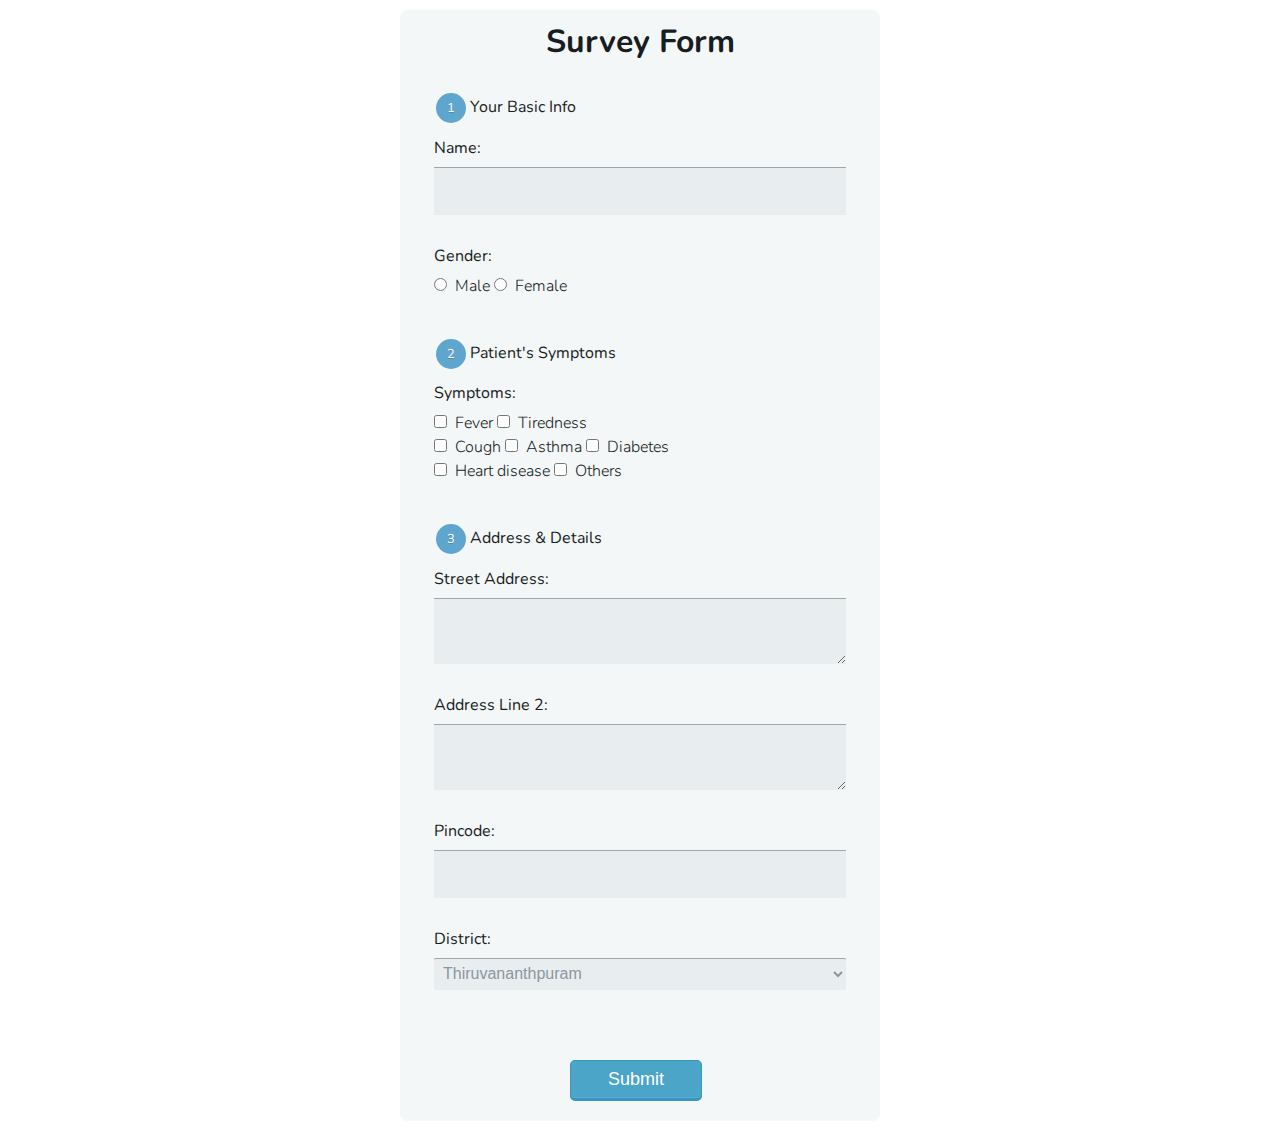
<file: form.html>
<html>
    <head>
        <title>Survey Form</title>
        <link rel="stylesheet" href="formstyle.css">
        <link href="https://fonts.googleapis.com/css?family=Nunito:400,300" rel="stylesheet" type="text/css">
        <script src="result.js"></script>

    </head>
    <body>
        <form action="index.html" method= "GET">
            <h1>Survey Form</h1>
            <fieldset>

                <legend><span class="section">1</span>Your Basic Info</legend>

            <label class="" for="name">Name:</label>
            <input type="text" name="name" id="you" value="">

            <label>Gender:</label>
            <input type="radio" name="type" value="Male" id="m">
            <label class="light" for="male">Male</label>

            <input type="radio" name="type" id="f" value="Female" >
            <label class="light" for="female">Female</label>

            

            </fieldset>

            <fieldset>

                <legend><span class="section">2</span>Patient's Symptoms</legend>
            <label>Symptoms:</label>

            <input type="checkbox" name="symp" value="Fever">
            <label class="light" for="symp">Fever</label>

            <input type="checkbox" name="symp" value="Tiredness">
            <label class="light" for="symp">Tiredness</label><br>

            <input type="checkbox" name="symp" value="Cough">
            <label class="light" for="symp">Cough</label>

            <input type="checkbox" name="symp" value="Asthma">
            <label class="light" for="symp">Asthma</label>

            <input type="checkbox" name="symp" value="Diabetes">
            <label class="light" for="symp">Diabetes</label><br>

            <input type="checkbox" name="symp" value="Heart disease">
            <label class="light" for="symp">Heart disease</label>

            <input type="checkbox" name="symp" value="Others">
            <label class="light" for="symp">Others</label>

            </fieldset>

            <fieldset>

                <legend><span class="section">3</span>Address & Details</legend>

                <label class="" for="street">Street Address:</label>
                <textarea name="textarea-comment" id='add'></textarea>
                <label class="" for="line2">Address Line 2:</label>
                <textarea name="textarea-comment" id='add2'></textarea>
                <label class="" for="pincode">Pincode:</label>
                <input type="text" name="pincode" id="pin" value="">

                <label for="districts">District:</label>
                <select id="distro" name="districts">
                    <option value="Thiruvananthpuram">Thiruvananthpuram</option>
                    <option value="Kollam">Kollam</option>
                    <option value="Alappuzha">Alappuzha</option>
                    <option value="Pathanamthitta">Pathanamthitta</option>
                    <option value="Kottayam">Kottayam</option>
                    <option value="Idukki">Idukki</option>
                    <option value="Ernakulam">Ernakulam</option>
                    <option value="Thrissur">Thrissur</option>
                    <option value="Palakkad">Palakkad</option>
                    <option value="Malappuram">Malappuram</option>
                    <option value="Kozhikode">Kozhikode</option>
                    <option value="Wayanad">Wayanad</option>
                    <option value="Kannur">Kannur</option>
                    <option value="Kasaragod">Kasaragod</option>
                </select>
            </fieldset>

            <button type="submit" onclick="return show()">Submit</button>

        </form>


    </body>
</html>
</file>
<file: formstyle.css>
* { box-sizing: border-box; }
body{
    font-family: 'Nunito', sans-serif;
    color: #171d22;
}
form{
    max-width: 300px;
    margin: 10px auto;
    padding: 10px 20px;
    background: #f4f7f8;
    border-radius: 8px;
}
h1{
    margin: 0 0 30px 0;
    text-align: center;
}
input[type="text"],
textarea,
select {
    background: rgba(255,255,255,0.1);
    border: none;
    font-size: 16px;
    height: auto;
    margin:0;
    outline:0;
    padding: 15px;
    width: 100%;
    background-color: #e8eeef;
    color: #8a97a0;
    box-shadow: 0 1px 0 rgb(0,0,0,0.3) inset;
    margin-bottom: 30px;

}
input:focus, textarea:focus {
    box-shadow: 0 0 5px rgba(81,203,238,1);
    border: 1px solid rgba(81,203,238,1);

}
input[type="radio"],
input[type="checkbox"] {
    margin: 0 4px 8px 0;

}

select {
    padding: 5px;
    height: 32px;
    border-radius: 2px;
}
fieldset {
    margin-bottom: 30px;
    border:none;
}

legend {
    display: block;
    margin-bottom: 8px;
}

label {
    display: block;
    margin-bottom:8px;
}

label.light {
    font-weight: 300;
    display: inline;
}

.section {
    background-color: #5fa6cf;
    color:#fff;
    height: 30px;
    width: 30px;
    display: inline-block;
    font-size: 0.8em;
    margin-right: 4px;
    line-height: 30px;
    text-align: center;
    text-shadow: 0 1px 0 rgba(17, 17, 17, 0.2);
    border-radius: 100%;
}

button {
    padding: 8px 9px 8px 9px;
    color: #FFF;
    position: relative;
    background-color: #4ba5c9;
    font-size: 18px;
    text-align: center;
    font-style: normal;
    border-radius: 5px;
    width: 30%;
    border: 1px solid #3a96c1;
    border-width: 1px 1px 3px;
    box-shadow: 0 -1px 0 rgba(255,255,255,0.1) inset;
    margin-bottom: 10px;
    margin-left: 92px;

}
@media screen and (min-width: 480px) {
    form {
        max-width: 480px;
    }

    button {
        margin-left: 150px;
    }
}
</file>
